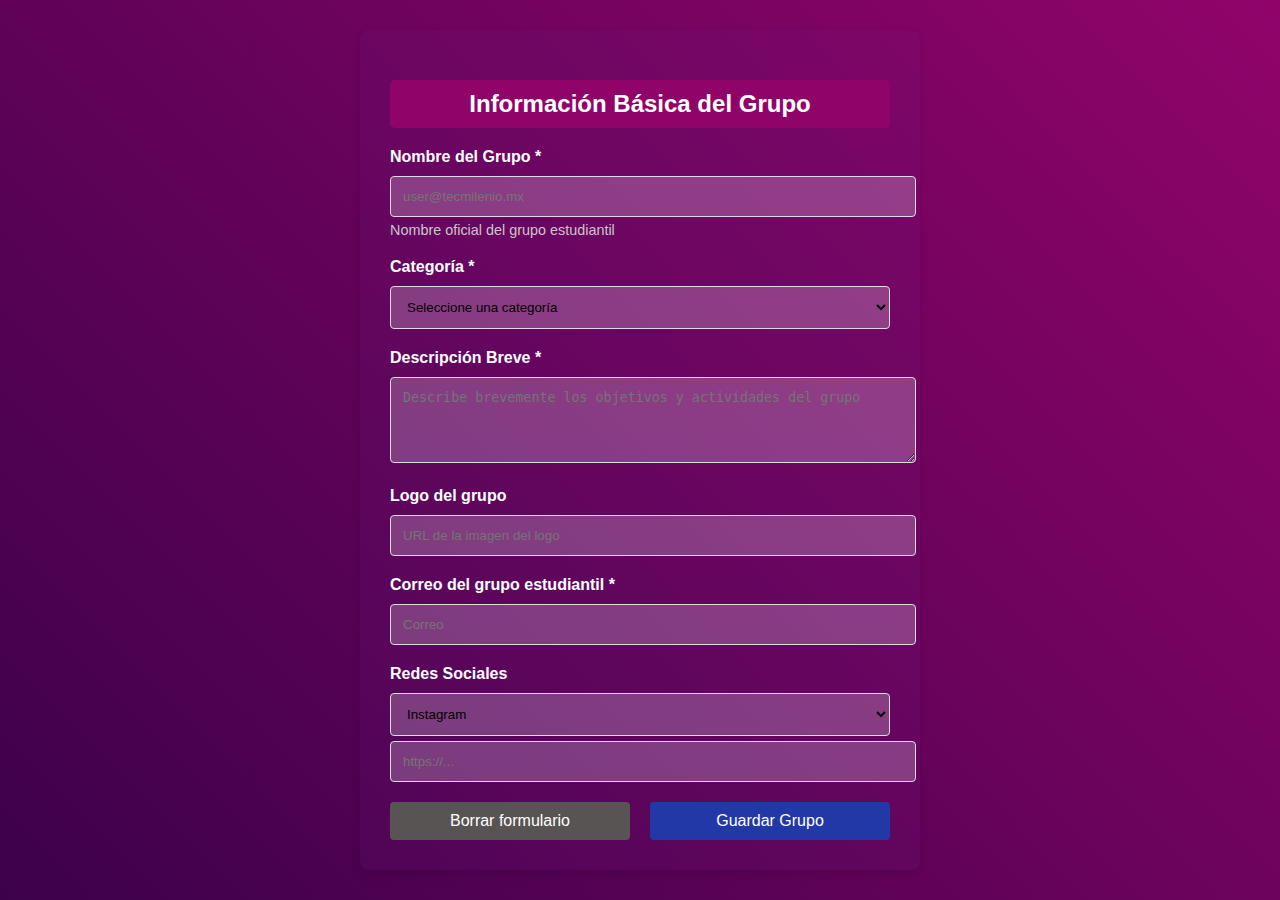
<file: formulario.html>
<!DOCTYPE html>
<html lang="es">
<head>
  <meta charset="UTF-8">
  <meta name="viewport" content="width=device-width, initial-scale=1.0">
  <title>Formulario de Registro</title>
  <link rel="stylesheet" href="style.css"> <!-- Conectamos el CSS -->
</head>
<body>
  <div class="form-container">
    <h2>Información Básica del Grupo</h2>
    <form>
      <div class="form-group">
        <label for="nombre">Nombre del Grupo *</label>
        <input type="text" id="nombre" name="nombre" placeholder="user@tecmilenio.mx" required>
        <small>Nombre oficial del grupo estudiantil</small>
      </div>
      <div class="form-group">
        <label for="categoria">Categoría *</label>
        <select id="categoria" name="categoria" required>
          <option value="">Seleccione una categoría</option>
          <option value="opcion 1">opcion 1</option>
          <option value="opcion 2">opcion 2</option>
          <option value="opcion 3">opcion 3</option>
        </select>
      </div>
      <div class="form-group">
        <label for="descripcion">Descripción Breve *</label>
        <textarea id="descripcion" name="descripcion" rows="4" placeholder="Describe brevemente los objetivos y actividades del grupo" required></textarea>
      </div>
      <div class="form-group">
        <label for="logo">Logo del grupo</label>
        <input type="url" id="logo" name="logo" placeholder="URL de la imagen del logo">
      </div>
      <div class="form-group">
        <label for="correo">Correo del grupo estudiantil *</label>
        <input id="correo" name="correo" rows="4" placeholder="Correo ">
      </div>
      <div class="form-group">
        <label for="redes">Redes Sociales</label>
        <select id="redes" name="redes">
          <option value="instagram">Instagram</option>
          <option value="facebook">Facebook</option>
          <option value="twitter">Twitter</option>
        </select>
        <input type="url" id="urlRedes" name="urlRedes" placeholder="https://...">
      </div>
      <div class="form-actions">
        <button type="reset" class="btn-reset">Borrar formulario</button>
        <button type="submit" class="btn-submit">Guardar Grupo</button>
      </div>
    </form>
  </div>
</body>
</html>

<script>
  document.querySelector("form").addEventListener("submit", function(event) {
    // Validación del campo de Nombre
    let nombre = document.getElementById("nombre");
    if (nombre.value === "") {
      alert("El Nombre del Grupo es obligatorio");
      event.preventDefault(); // Evita que el formulario se envíe
      return;
    }

    // Validación del correo
    let correo = document.getElementById("correo");
    let correoRegex = /^[a-zA-Z0-9._-]+@[a-zA-Z0-9.-]+\.[a-zA-Z]{2,4}$/;
    if (!correoRegex.test(correo.value)) {
      alert("Por favor, ingresa un correo electrónico válido.");
      event.preventDefault();
      return;
    }

    // Validación del campo de Descripción Breve
    let descripcion = document.getElementById("descripcion");
    if (descripcion.value === "") {
      alert("La Descripción Breve es obligatoria");
      event.preventDefault();
      return;
    }

    // Validación de la categoría
    let categoria = document.getElementById("categoria");
    if (categoria.value === "") {
      alert("Selecciona una categoría");
      event.preventDefault();
      return;
    }

    // Si todo está bien, el formulario se envía
    alert("Formulario enviado con éxito");
  });
</script>
</file>
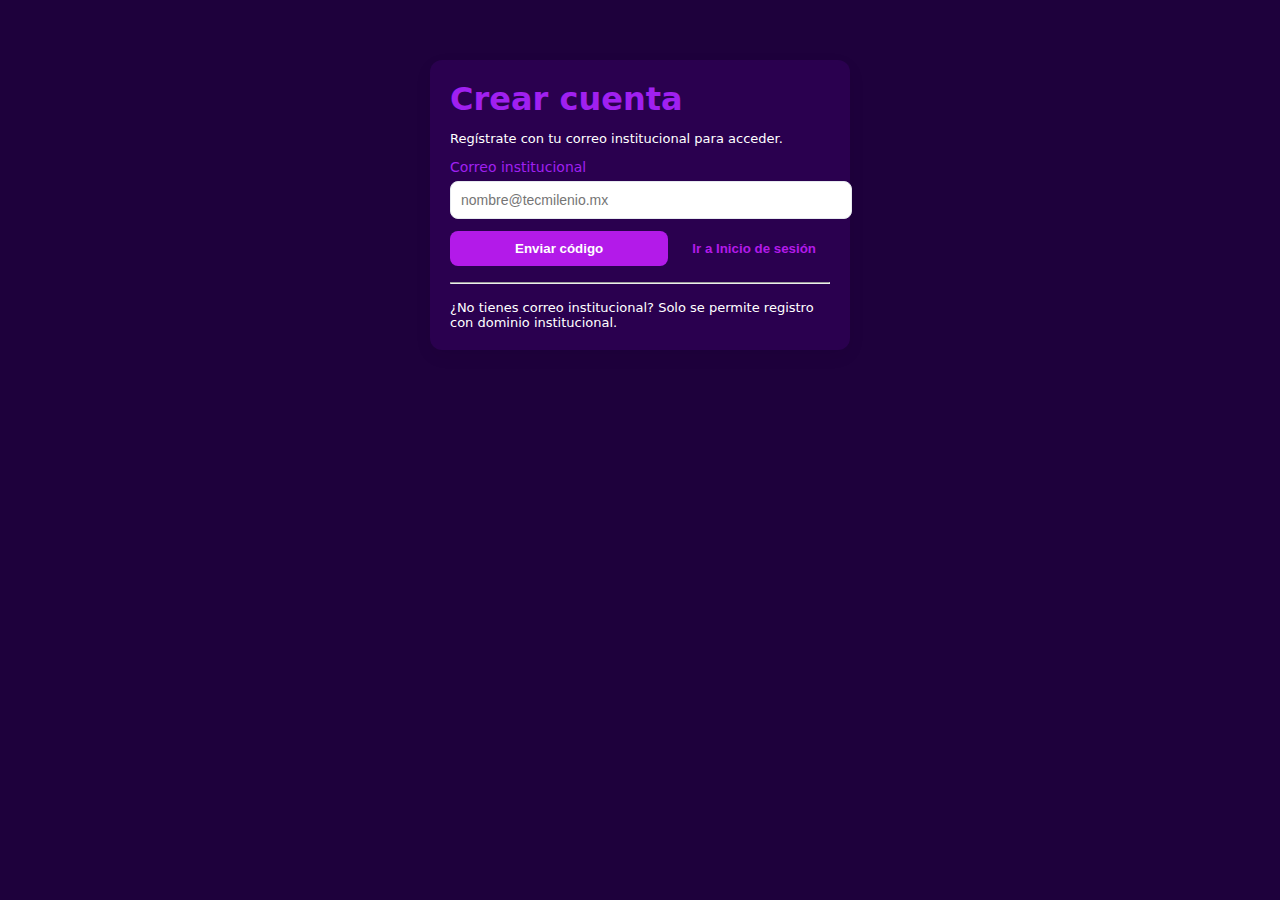
<file: Login.html>
<!--Cómo integrar esto con tu backend real

Reemplaza las llamadas al serverSim por fetch a tus endpoints:
  1.  /auth/send-code — POST {email} → responde {ok:true} o {ok:false,msg}
  2.  /auth/verify-code — POST {email,code} → {ok:true} o {ok:false,msg}
  3.  /auth/register — POST {email,password,full_name} → {ok:true,user}
  4.  /auth/login — POST {email,password} → {ok:true,user,tokens} o error
  5.  /auth/refresh — POST {refresh} → {ok:true,access,expiresAt}

En producción ten en cuenta:
  • Nunca muestres el código en consola. (en el simulador se imprime para probar).
  • Hash de contraseñas en backend (bcrypt/argon2).
  • Usar HTTPS, CORS y políticas de rate-limiting para endpoints de envío de códigos.
  • No almacenar tokens sensibles en localStorage si no quieres riesgo XSS; considera HttpOnly cookies para refresh tokens.
  • Implementar expiración y verificación segura en backend.-->

<!doctype html>
<html lang="es">
<head>
  <meta charset="utf-8" />
  <meta name="viewport" content="width=device-width,initial-scale=1" />
  <title>Login</title>
  <style>
    :root{--bg:#1E013C;--card:#2A004F;--accent:#B31AE9;--muted:#FFFFFF}
    body{font-family:Inter,ui-sans-serif,system-ui,Arial;margin:0;background:var(--bg);color:#A020F0}
    .container{max-width:420px;margin:40px auto;padding:20px}
    .card{background:var(--card);border-radius:12px;padding:20px;box-shadow:0 6px 18px rgba(10,10,20,0.06)}
    h1,h2{margin:0 0 12px}
    label{display:block;font-size:14px;margin:12px 0 6px}
    input[type=text],input[type=email],input[type=password],input[type=number],textarea{width:100%;padding:10px;border-radius:8px;border:1px solid #e6e9ef;font-size:14px}
    button{background:var(--accent);color:#fff;border:0;padding:10px 14px;border-radius:8px;font-weight:600;cursor:pointer}
    .link{background:transparent;border:0;color:var(--accent);cursor:pointer}
    .muted{color:var(--muted);font-size:13px}
    .small{font-size:13px;color:var(--muted)}
    .hidden{display:none}
    .center{text-align:center}
    .row{display:flex;gap:10px}
    .row .flex{flex:1}
    .error{color:#b91c1c;font-size:13px;margin-top:8px}
    .ok{color:#059669;font-size:13px;margin-top:8px}
    .terms{height:120px;overflow:auto;border:1px solid #eef2ff;padding:10px;border-radius:8px;background:#fbfdff}
  </style>
</head>
<body>
  <div class="container">
    <!-- ### VISTAS ### -->

    <!--- Crear cuenta -->
    <div id="view-register" class="card">
      <h1>Crear cuenta</h1>
      <p class="small">Regístrate con tu correo institucional para acceder.</p>

      <label for="email">Correo institucional</label>
      <input id="email" type="email" placeholder="nombre@tecmilenio.mx" />
      <div id="email-error" class="error hidden"></div>

      <div style="margin-top:12px" class="row">
        <button id="send-code-btn" class="flex">Enviar código</button>
        <button id="go-login" class="link">Ir a Inicio de sesión</button>
      </div>

      <hr style="margin:16px 0" />
      <div class="small muted">¿No tienes correo institucional? Solo se permite registro con dominio institucional.</div>
    </div>


    <!--- Verificar correo --->
    <div id="view-code" class="card hidden">
      <h2>Verificar correo</h2>
      <p class="small">Hemos enviado un código a <span id="code-email"></span></p>

      <label for="code-input">Código (6 dígitos)</label>
      <input id="code-input" type="text" maxlength="6" placeholder="123456" />
      <div id="code-error" class="error hidden"></div>
      <div id="code-ok" class="ok hidden"></div>

      <div style="margin-top:12px" class="row">
        <button id="verify-code-btn" class="flex">Verificar</button>
        <button id="resend-code" class="link">Reenviar</button>
      </div>

      <div class="small muted" style="margin-top:10px">El código expira en <span id="timer">--:--</span></div>
      <button id="cancel-to-register" class="link" style="margin-top:8px">Cancelar</button>
    </div>

    <!--- Completar perfil -->
    <div id="view-form" class="card hidden">
      <h2>Completar perfil</h2>

      <label for="full-name">Nombre completo</label>
      <input id="full-name" type="text" placeholder="Juan Pérez" />

      <label for="password">Contraseña</label>
      <input id="password" type="password" placeholder="••••••••" />

      <label>Términos y Condiciones</label>
      <div class="terms" id="terms-text">
        <strong>Términos y Condiciones (ejemplo)</strong>
        <p>Al crear una cuenta aceptas nuestra política de uso. Este texto es un placeholder; en producción debe sustituirse por el documento legal real.</p>
      </div>

      <div style="margin-top:8px">
        <input id="accept-terms" type="checkbox" /> <label for="accept-terms" style="display:inline">Acepto los Términos y Condiciones</label>
      </div>
      <div id="form-error" class="error hidden"></div>

      <div style="margin-top:12px" class="row">
        <button id="complete-register" class="flex">Crear cuenta</button>
        <button id="back-to-code" class="link">Volver</button>
      </div>
    </div>

    <!--- Inicio de sesión-->
    <div id="view-login" class="card hidden">
      <h2>Inicio de sesión</h2>
      <label for="login-email">Correo</label>
      <input id="login-email" type="email" />
      <label for="login-password">Contraseña</label>
      <input id="login-password" type="password" />
      <div id="login-error" class="error hidden"></div>

      <div style="margin-top:12px" class="row">
        <button id="login-btn" class="flex">Iniciar sesión</button>
        <button id="go-register" class="link">Crear cuenta</button>
      </div>
    </div>

    <!-- Pantalla principal -->
    <div id="view-welcome" class="card hidden center">
      <h1>Bienvenido a EJENEX</h1>
      <p id="welcome-name" class="small muted"></p>
      <div style="margin-top:16px">
        <button id="logout-btn">Cerrar sesión</button>
      </div>
    </div>

    <div id="view-debug" class="card hidden" style="margin-top:12px">
      <h3>Debug (no mostrar en producción)</h3>
      <pre id="debug-area" style="white-space:pre-wrap;font-size:13px;color:#333"></pre>
    </div>
  </div>

  <script>
    /***********************************************
     * Configurable variables:
     ***********************************************/
    const INSTITUTION_DOMAIN = "@tecmilenio.mx";
    const CODE_EXPIRATION_SECONDS = 5 * 60; // 5 minutos
    const TOKEN_LIFETIME_SECONDS = 60 * 60; // 1 hora SIMULACIÓN
    const REFRESH_LIFETIME_SECONDS = 24 * 60 * 60; // 24 horas SIMULACIÓN

    /***********************************************
     * Helpers
     ***********************************************/
    function $(id){return document.getElementById(id)}
    function show(viewId){["view-register","view-code","view-form","view-login","view-welcome","view-debug"].forEach(v=>$(v).classList.add("hidden")); $(viewId).classList.remove("hidden")}
    function nowSec(){return Math.floor(Date.now()/1000)}
    function rand6(){return Math.floor(100000 + Math.random()*900000).toString()}

    /***********************************************
     * Simple in-memory "backend" simulator.
     * Replace calls with real fetch() to your APIs.
     ***********************************************/
    const serverSim = {
      codes: {}, // email -> {code, expiresAt}
      users: {}, // email -> {passwordHash, full_name, email_verified, role, created_at}
      sendCode(email){
        const code = rand6()
        const expiresAt = nowSec() + CODE_EXPIRATION_SECONDS
        this.codes[email] = {code, expiresAt}
        console.info("[SIM] Código para", email, ":", code, "expira en", new Date(expiresAt*1000).toISOString())
        return {ok:true}
      },
      verifyCode(email, code){
        const entry = this.codes[email]
        if(!entry) return {ok:false, msg:"No se solicitó código para este correo"}
        if(nowSec() > entry.expiresAt) return {ok:false, msg:"Código expirado"}
        if(entry.code !== code) return {ok:false, msg:"Código incorrecto"}
        return {ok:true}
      },
      registerUser({email, password, full_name}){
        if(this.users[email]) return {ok:false, msg:"Usuario ya existe"}
        this.users[email] = {
          passwordHash: password, // en simulador guardamos la contraseña tal cual; en producción guardar solo hash.
          full_name, email_verified: true, role: "student",
          created_at: new Date().toISOString()
        }
        return {ok:true, user:this.users[email]}
      },
      login({email, password}){
        const u = this.users[email]
        if(!u) return {ok:false, msg:"Usuario no encontrado"}
        if(u.passwordHash !== password) return {ok:false, msg:"Contraseña incorrecta"}
        return {ok:true, user:u}
      },
      // generar tokens simulados
      generateTokens(email){
        const access = btoa(email + ":" + Math.random()).slice(0,32)
        const refresh = btoa("refresh:" + email + ":" + Math.random()).slice(0,40)
        const expiresAt = nowSec() + TOKEN_LIFETIME_SECONDS
        const refreshExpiresAt = nowSec() + REFRESH_LIFETIME_SECONDS
        return {access, refresh, expiresAt, refreshExpiresAt}
      }
    }

    /***********************************************
     * Local session management (using localStorage)
     ***********************************************/
    const storage = {
      saveSession(session){
        localStorage.setItem("ejenex_session", JSON.stringify(session))
      },
      loadSession(){
        return JSON.parse(localStorage.getItem("ejenex_session")||"null")
      },
      clearSession(){
        localStorage.removeItem("ejenex_session")
      }
    }

    /***********************************************
     * UI wiring
     ***********************************************/
    // initial view: if session valid -> welcome, else register
    function appInit(){
      const s = storage.loadSession()
      if(s && s.access && nowSec() < s.expiresAt){
        renderWelcome(s)
        show("view-welcome")
      } else {
        storage.clearSession()
        show("view-register")
      }
      updateDebug()
    }

    // send code
    $("send-code-btn").addEventListener("click", async ()=>{
      const email = $("email").value.trim().toLowerCase()
      $("email-error").classList.add("hidden")
      if(!validateInstitutionEmail(email)){
        $("email-error").textContent = `Solo correos con dominio ${INSTITUTION_DOMAIN} están permitidos.`
        $("email-error").classList.remove("hidden")
        return
      }

      // >> En producción: hacer fetch POST a /auth/send-code con {email}
      // const resp = await fetch("/auth/send-code",{method:"POST",headers:{'Content-Type':'application/json'},body:JSON.stringify({email})})
      // const result = await resp.json()
      // if(!result.ok){ show error... }

      serverSim.sendCode(email)
      currentFlow.email = email
      $("code-email").textContent = email
      startCodeTimer()
      show("view-code")
      updateDebug()
    })

    $("resend-code").addEventListener("click", ()=>{
      if(!currentFlow.email) return
      serverSim.sendCode(currentFlow.email)
      startCodeTimer()
      updateDebug()
    })

    $("cancel-to-register").addEventListener("click", ()=>{
      currentFlow = {}
      show("view-register")
      updateDebug()
    })

    // verify code
    $("verify-code-btn").addEventListener("click", async ()=>{
      const code = $("code-input").value.trim()
      const email = currentFlow.email
      $("code-error").classList.add("hidden"); $("code-ok").classList.add("hidden")
      if(!/^\d{6}$/.test(code)){ $("code-error").textContent = "Ingresa un código de 6 dígitos."; $("code-error").classList.remove("hidden"); return }
      // >> En producción: POST /auth/verify-code {email, code}
      const result = serverSim.verifyCode(email, code)
      if(!result.ok){ $("code-error").textContent = result.msg; $("code-error").classList.remove("hidden"); return }
      $("code-ok").textContent = "Código validado. Completa tu perfil."
      $("code-ok").classList.remove("hidden")
      show("view-form")
      updateDebug()
    })

    $("back-to-code").addEventListener("click", ()=> show("view-code"))

    // complete register
    $("complete-register").addEventListener("click", async ()=>{
      const fullName = $("full-name").value.trim()
      const password = $("password").value.trim()
      const accepted = $("accept-terms").checked
      $("form-error").classList.add("hidden")
      if(!fullName || !password){ $("form-error").textContent = "Nombre y contraseña son obligatorios."; $("form-error").classList.remove("hidden"); return }
      if(!accepted){ $("form-error").textContent = "Debes aceptar los Términos y Condiciones."; $("form-error").classList.remove("hidden"); return }

      const email = currentFlow.email
      // >> En producción: POST /auth/register {email, password, full_name}
      const resp = serverSim.registerUser({email, password, full_name: fullName})
      if(!resp.ok){ $("form-error").textContent = resp.msg; $("form-error").classList.remove("hidden"); return }
      // generar tokens (simulación)
      const tokens = serverSim.generateTokens(email)
      const session = {email, full_name: fullName, access: tokens.access, refresh: tokens.refresh, expiresAt: tokens.expiresAt}
      storage.saveSession(session)
      renderWelcome(session)
      show("view-welcome")
      updateDebug()
    })

    // login flow
    $("login-btn").addEventListener("click", async ()=>{
      const email = $("login-email").value.trim().toLowerCase()
      const password = $("login-password").value.trim()
      $("login-error").classList.add("hidden")
      if(!email || !password){ $("login-error").textContent = "Ingresa correo y contraseña."; $("login-error").classList.remove("hidden"); return }
      // >> En producción: POST /auth/login {email,password}
      const result = serverSim.login({email,password})
      if(!result.ok){ $("login-error").textContent = result.msg; $("login-error").classList.remove("hidden"); return }
      const tokens = serverSim.generateTokens(email)
      const session = {email, full_name: result.user.full_name, access: tokens.access, refresh: tokens.refresh, expiresAt: tokens.expiresAt}
      storage.saveSession(session)
      renderWelcome(session)
      show("view-welcome")
      updateDebug()
    })

    $("go-register").addEventListener("click", ()=> show("view-register"))
    $("go-login").addEventListener("click", ()=> show("view-login"))

    $("logout-btn").addEventListener("click", ()=>{
      storage.clearSession()
      currentFlow = {}
      show("view-register")
      updateDebug()
    })

    function renderWelcome(session){
      $("welcome-name").textContent = session.full_name ? session.full_name : session.email
    }

    // login-on-load: check token expiry and auto-refresh simulation
    function checkSessionValidity(){
      const s = storage.loadSession()
      if(!s) return
      if(nowSec() >= s.expiresAt){
        // intentar refresh (simulado)
        // En producción: POST /auth/refresh {refresh token}
        console.info("[SIM] Access token expirado. Intentando refresh...")
        // simulamos refresh exitoso si refresh exists
        const tokens = serverSim.generateTokens(s.email)
        s.access = tokens.access; s.expiresAt = tokens.expiresAt; s.refresh = tokens.refresh
        storage.saveSession(s)
      }
    }

    // validate email domain
    function validateInstitutionEmail(email){
      if(!email) return false
      return email.endsWith(INSTITUTION_DOMAIN)
    }

    /***********************************************
     * Código de temporizador de verificación
     ***********************************************/
    let timerInterval = null
    let currentFlow = {} // {email, codeSentAt, codeExpiresAt}
    function startCodeTimer(){
      const email = currentFlow.email
      const entry = serverSim.codes[email]
      if(!entry) return
      const end = entry.expiresAt
      updateTimerUI(end)
      if(timerInterval) clearInterval(timerInterval)
      timerInterval = setInterval(()=> {
        updateTimerUI(end)
      }, 1000)
    }
    function updateTimerUI(end){
      const remaining = end - nowSec()
      if(remaining <= 0){
        $("timer").textContent = "00:00"
        if(timerInterval){ clearInterval(timerInterval); timerInterval = null }
        $("code-error").textContent = "El código ha vencido. Reenvía para obtener uno nuevo."
        $("code-error").classList.remove("hidden")
        return
      }
      const m = Math.floor(remaining/60).toString().padStart(2,"0")
      const s = (remaining%60).toString().padStart(2,"0")
      $("timer").textContent = `${m}:${s}`
    }

    /***********************************************
     * Debugging display (remove for production)
     ***********************************************/
    function updateDebug(){
      const dbg = {
        INSTITUTION_DOMAIN, CODE_EXPIRATION_SECONDS,
        currentFlow, serverDataSummary: {users:Object.keys(serverSim.users).length, codes:Object.keys(serverSim.codes).length},
        localSession: storage.loadSession()
      }
      $("debug-area").textContent = JSON.stringify(dbg, null, 2)
      // show debug by pressing ctrl+shift+D
    }
    // show debug on key combo
    window.addEventListener("keydown", (e)=> {
      if(e.ctrlKey && e.shiftKey && e.key.toLowerCase()==="d"){
        $("view-debug").classList.toggle("hidden")
      }
    })

    /***********************************************
     * When user clicks send-code we also set currentFlow.email
     ***********************************************/
    // update currentFlow.email when server sends code (already in send code handler)
    // For simulation, show code in console (already printed by serverSim)

    // on load
    appInit()
    setInterval(()=>{ checkSessionValidity(); updateDebug() }, 10_000)
  </script>
</body>
</html>
</file>
<file: style.css>
/* Estilos generales */
body {
  font-family: Arial, sans-serif;
  background: linear-gradient(45deg, #3d014b, #90046a); /* Degradado de morado a rosa */
  margin: 0;
  padding: 0;
  display: flex;
  justify-content: center;
  align-items: center;
  height: 100vh;
}

.form-container {
  background-color: #671a7d24;
  color: white;
  padding: 30px;
  width: 500px;
  border-radius: 8px;
  box-shadow: 0 4px 10px rgba(0, 0, 0, 0.1);
}

h2 {
  text-align: center;
  margin-bottom: 20px;
  background-color: #90046a; /* Color para el título */
  padding: 10px;
  border-radius: 5px;
}

/* Estilos para los campos del formulario */
.form-group {
  margin-bottom: 20px;
}

.form-group label {
  display: block;
  font-weight: bold;
  margin-bottom: 5px;
}

.form-group input, 
.form-group select, 
.form-group textarea {
  width: 100%;
  padding: 12px;
  margin-top: 5px;
  border: 1px solid #ddd;
  border-radius: 4px;
  background-color: #ffffff39;
}

.form-group small {
  display: block;
  margin-top: 5px;
  font-size: 0.9rem;
  color: #c7c7c7;
}

textarea {
  resize: vertical;
}

/* Estilos para los botones */
.form-actions {
  display: flex;
  justify-content: space-between;
  gap: 10px;
  margin-top: 20px;
}

.btn-reset, 
.btn-submit {
  padding: 10px 20px;
  border: none;
  border-radius: 4px;
  cursor: pointer;
  font-size: 1rem;
  width: 48%; /* Alinea los botones y asegura que estén distribuidos */
}

.btn-reset {
  background-color: #585454;
  color: white;
}

.btn-submit {
  background-color: #2238a7;
  color: white;
}

.btn-reset:hover {
  background-color: #585454;
}

.btn-submit:hover {
  background-color: #388e3c;
}
</file>
